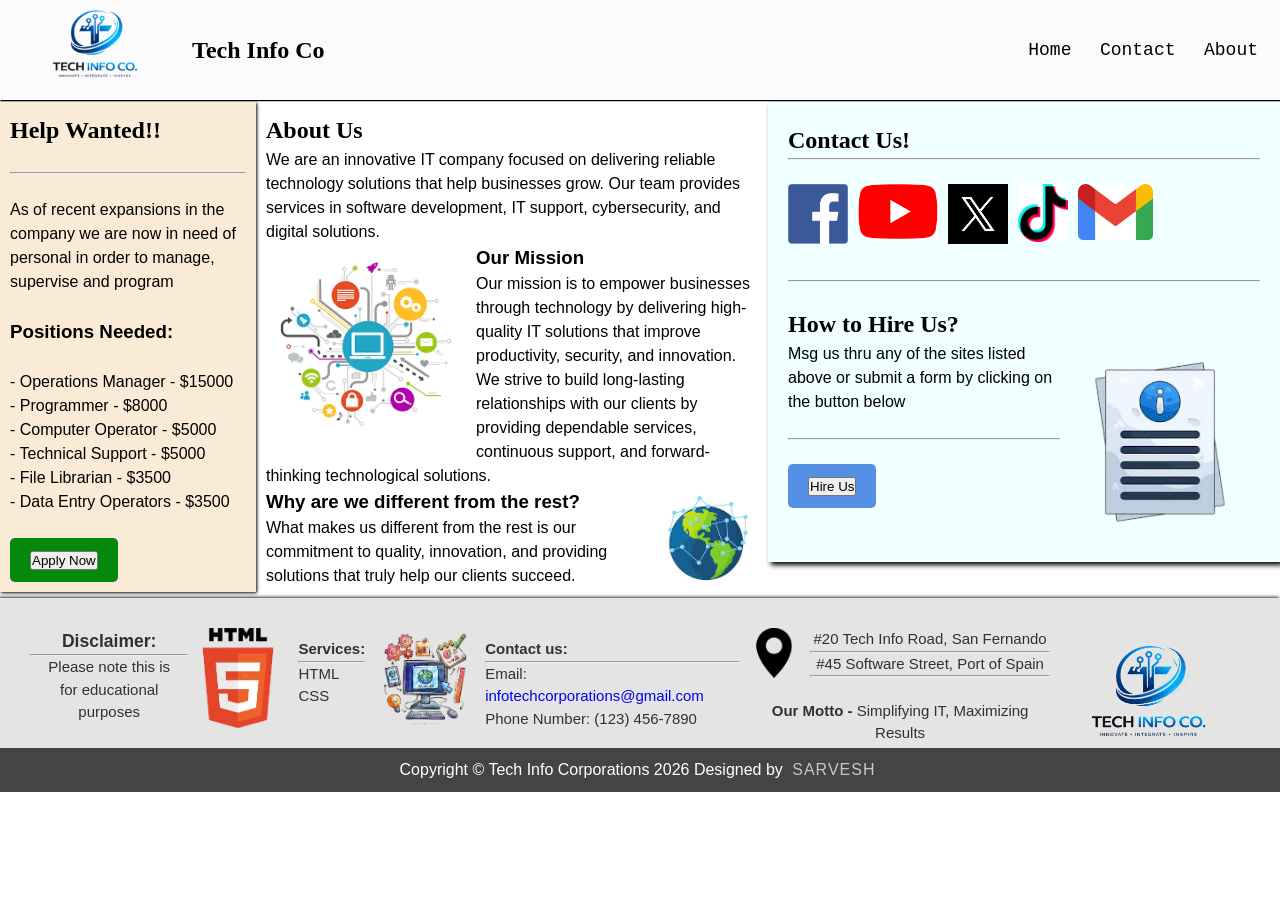
<file: index.html>
<!DOCTYPE html>
<html>
    <head>
        <title>Tech Info Corporations</title>
        <link rel="icon" type="image/png" href="techlogo.png">
        <link rel="stylesheet" href="style.css">
        <link rel="preconnect" href="https://fonts.googleapis.com">
        <link rel="preconnect" href="https://fonts.gstatic.com" crossorigin>
        <link href="https://fonts.googleapis.com/css2?family=Roboto:ital,wght@0,100..900;1,100..900&family=Titillium+Web:ital,wght@0,200;0,300;0,400;0,600;0,700;0,900;1,200;1,300;1,400;1,600;1,700&display=swap" rel="stylesheet">

    </head>
    <body>
        <header class="site-header">
            <div class="site-branding">
                <a href="index.html" class="logo"><img src="techlogo.png" height="100px"></a>
                <h2>Tech Info Co</h2>
            </div>
            <nav class="header-right">
                <a class="active" href="index.html">Home</a>
                <a href="mailto:infotechcorporations@gmail.com">Contact</a>
                <a href="#about">About</a>
            <nav>
           
         
        </header>
        <hr>
        <main>
            <aside>
                <div class="box" id="apply">
                    <h2>Help Wanted!!</h2>
                    <br>
                    <hr>
                    <br>
                    <p>As of recent expansions in the company we are now in need of personal in order to manage, supervise and program</p>
                    <br>
                    <h3>Positions Needed:</h3>
                    <br>
                    <ul>
                        <li> -  Operations Manager - $15000</li>
                        <li> -  Programmer  - $8000</li>
                        <li> -  Computer Operator - $5000</li>
                        <li> -  Technical Support - $5000</li>
                        <li> -  File Librarian - $3500</li>
                        <li> -  Data Entry Operators - $3500</li>
                    </ul>
                    <br>
                    <a href="https://forms.gle/V12DjmrJ7vtin9fW9" target="_blank">
                        <div class="button">
                            <button width="500px">
                                Apply Now
                            </button>
                        </div>
                    </a>
                </div>
                
            </aside>
            
            <section id="about">
                <h2>About Us</h2>
                <p>We are an innovative IT company focused on delivering reliable technology solutions that help businesses grow. Our team provides services in software development, IT support, cybersecurity, and digital solutions.</p>
                <img src="it.png" height="200px" id="it">
                <h3>Our Mission</h3>
                <p>Our mission is to empower businesses through technology by delivering high-quality IT solutions that improve productivity, security, and innovation. We strive to build long-lasting relationships with our clients by providing dependable services, continuous support, and forward-thinking technological solutions.</p>
                <img src="globe.jpg" height="100px" id="globe">
                <h3>Why are we different from the rest?</h3>
                <p>What makes us different from the rest is our commitment to quality, innovation, and providing solutions that truly help our clients succeed.</p>
              

            </section>
            <article>
                <h2>Contact Us!</h2>
                <hr>
                <br>
                <a href="https://www.facebook.com/profile.php?id=61583038389165#" target="_blank">
                    <img src="face.png" id="fb" width="60px">
                </a>
                <a href="https://www.youtube.com/channel/UCWPPsLNs96TgKwLWQN8V7Dw" target="_blank">
                    <img src="yt.png" id="fb" width="80px">
                </a>
                <a href="https://x.com/TechInfoCo36615" target="_blank">
                    <img src="x.png" id="fb" width="60px">
                </a>
                <a href="https://www.tiktok.com/@infotechcorps" target="_blank">
                    <img src="tiktok.png" id="fb" width="50px">
                </a>
                <a href="mailto:infotechcorporations@gmail.com">
                    <img src="gmail.png" id="fb" width="75px">
                </a>
                <br>
                <br>
                <br>
                <br>
                <hr>
                <br>
                <h2> How to Hire Us?</h2>
                <img src="form.png" width="200px" id="app">
                <p>Msg us thru any of the sites listed above or submit a form by clicking on the button below</p>
                <br>
                <hr>
                <br>
                <a href="//forms.gle/ZXDJJJ83thzmFpG59" target="_blank">
                    <div class="hire">  
                        <button> Hire Us</button>
                    </div>
                </a>
            </article>

        
        <footer>
            <div id="fc3">
                <h3>Disclaimer:</h3>
                <hr>
                <p>Please note this is</p>
                <p>for educational purposes</p>
            </div>
            <br>
            <img src="html.png" alt="Html Logo" width="100px" height="100px">
            <div id="fc2">
                <h4>Services:</h4>
                <hr>
                <p>HTML</p>
                <p>CSS</p>
                <br>
                
            </div>
            <img src="Computer.png" height="100px">
            <div id="fc">
                <h4>Contact us: </h4>
                <hr>
                <p>Email: <a href="mailto:infotechcorporations@gmail.com">infotechcorporations@gmail.com</a></p>
                
                <p>Phone Number: (123) 456-7890</p>
            </div>            
            <div id="fc4">
                <img src="location.png" height="50px" id="li">
                <span>#20 Tech Info Road, San Fernando</span>
                <hr>
                <span>#45 Software Street, Port of Spain</span>
                <hr>
                <br>
                <p><b>Our Motto -</b> Simplifying IT, Maximizing Results</p>
            </div>
            <div id="fc5">
                <img src="techlogo.png" alt="Company Logo" width="200px">
            </div>
        </footer>
        <div class="design">
            <p>Copyright &copy Tech Info Corporations 2026 Designed by <span class="designer">Sarvesh</span> </p>
        </div>



    </body> 


</html>
</file>
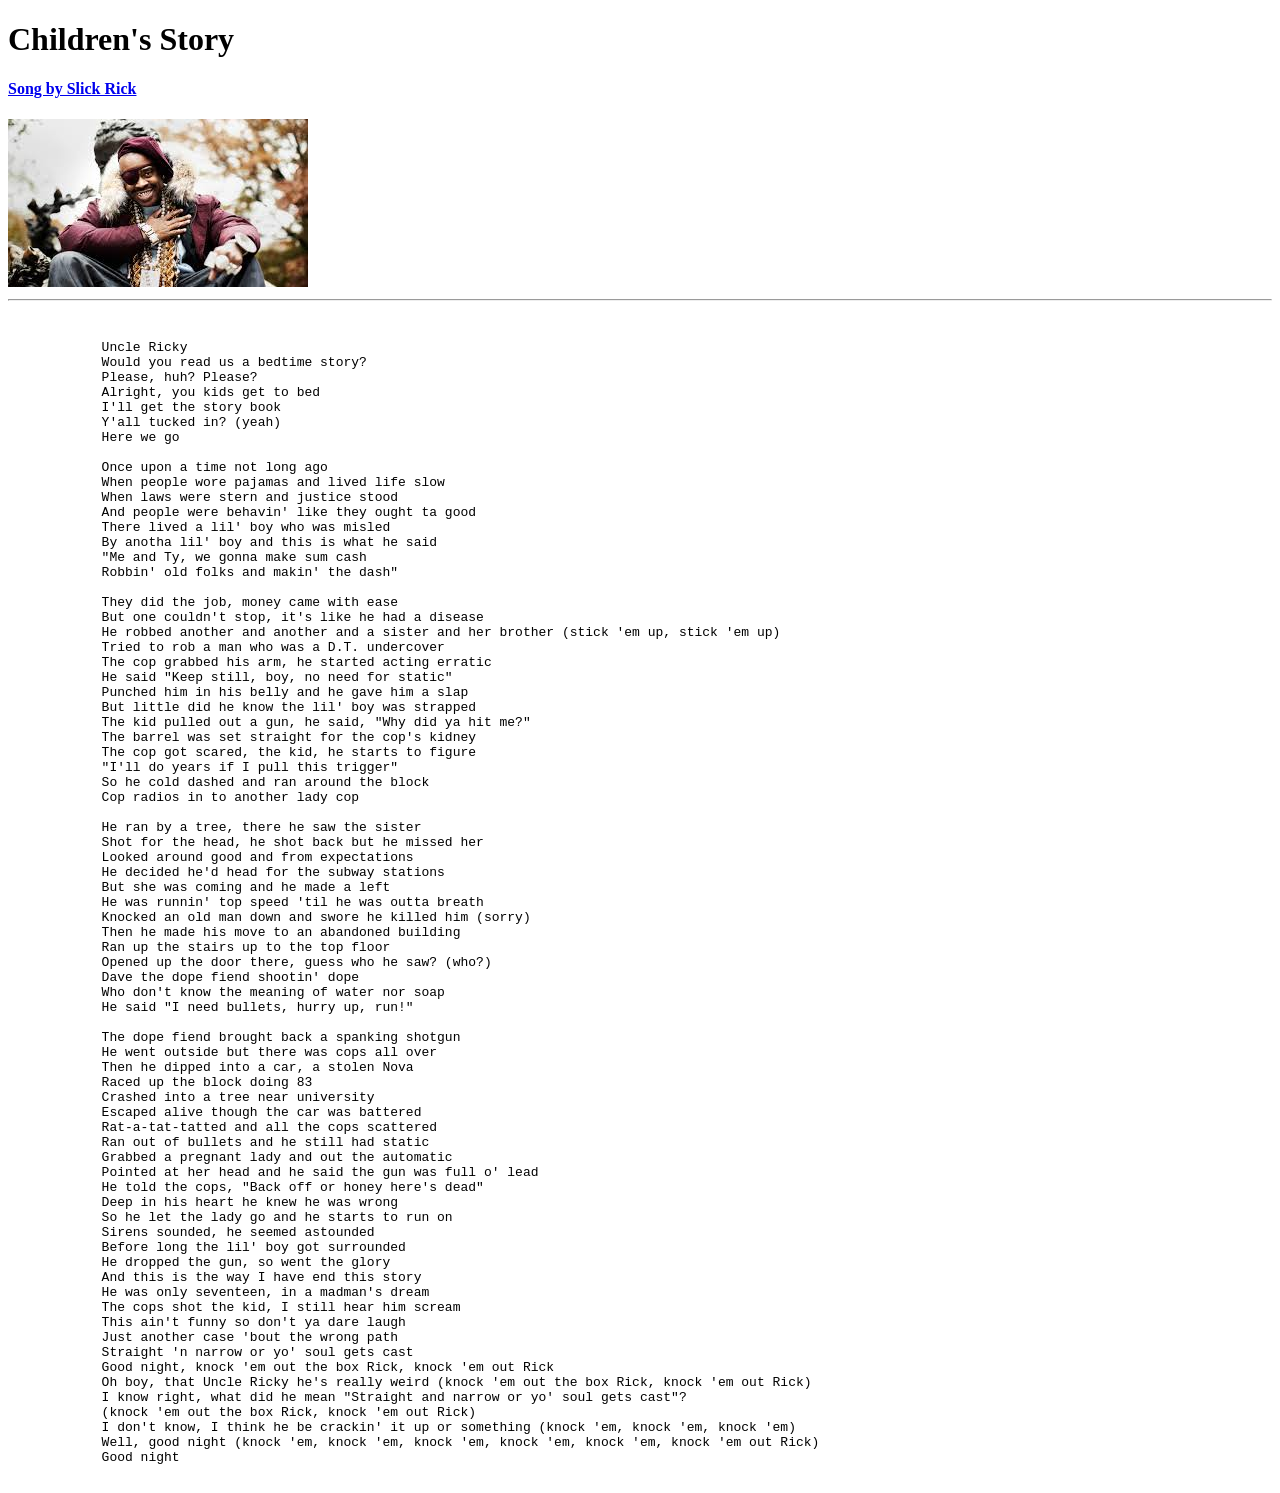
<file: lyrics.html>
<!DOCTYPE html>
<html>
    <head
        ><title>Lyrics</title>
    </head>
    <body>
        <h1>Children's Story</h1>
        <a href="https://www.youtube.com/watch?v=HjNTu8jdukA" target="_blank" title="Orginal video"><h4>Song by Slick Rick</h4></a>
        <a href="https://www.youtube.com/watch?v=HjNTu8jdukA" target="_blank" title="Orginal video">
        <img src="ss.jpg">
        </a>
        <hr>
        <br>
        <pre>
            Uncle Ricky
            Would you read us a bedtime story?
            Please, huh? Please?
            Alright, you kids get to bed
            I'll get the story book
            Y'all tucked in? (yeah)
            Here we go

            Once upon a time not long ago
            When people wore pajamas and lived life slow
            When laws were stern and justice stood
            And people were behavin' like they ought ta good
            There lived a lil' boy who was misled
            By anotha lil' boy and this is what he said
            "Me and Ty, we gonna make sum cash
            Robbin' old folks and makin' the dash"

            They did the job, money came with ease
            But one couldn't stop, it's like he had a disease
            He robbed another and another and a sister and her brother (stick 'em up, stick 'em up)
            Tried to rob a man who was a D.T. undercover
            The cop grabbed his arm, he started acting erratic
            He said "Keep still, boy, no need for static"
            Punched him in his belly and he gave him a slap
            But little did he know the lil' boy was strapped
            The kid pulled out a gun, he said, "Why did ya hit me?"
            The barrel was set straight for the cop's kidney
            The cop got scared, the kid, he starts to figure
            "I'll do years if I pull this trigger"
            So he cold dashed and ran around the block
            Cop radios in to another lady cop

            He ran by a tree, there he saw the sister
            Shot for the head, he shot back but he missed her
            Looked around good and from expectations
            He decided he'd head for the subway stations
            But she was coming and he made a left
            He was runnin' top speed 'til he was outta breath
            Knocked an old man down and swore he killed him (sorry)
            Then he made his move to an abandoned building
            Ran up the stairs up to the top floor
            Opened up the door there, guess who he saw? (who?)
            Dave the dope fiend shootin' dope
            Who don't know the meaning of water nor soap
            He said "I need bullets, hurry up, run!"

            The dope fiend brought back a spanking shotgun
            He went outside but there was cops all over
            Then he dipped into a car, a stolen Nova
            Raced up the block doing 83
            Crashed into a tree near university
            Escaped alive though the car was battered
            Rat-a-tat-tatted and all the cops scattered
            Ran out of bullets and he still had static
            Grabbed a pregnant lady and out the automatic
            Pointed at her head and he said the gun was full o' lead
            He told the cops, "Back off or honey here's dead"
            Deep in his heart he knew he was wrong
            So he let the lady go and he starts to run on
            Sirens sounded, he seemed astounded
            Before long the lil' boy got surrounded
            He dropped the gun, so went the glory
            And this is the way I have end this story
            He was only seventeen, in a madman's dream
            The cops shot the kid, I still hear him scream
            This ain't funny so don't ya dare laugh
            Just another case 'bout the wrong path
            Straight 'n narrow or yo' soul gets cast
            Good night, knock 'em out the box Rick, knock 'em out Rick
            Oh boy, that Uncle Ricky he's really weird (knock 'em out the box Rick, knock 'em out Rick)
            I know right, what did he mean "Straight and narrow or yo' soul gets cast"?
            (knock 'em out the box Rick, knock 'em out Rick)
            I don't know, I think he be crackin' it up or something (knock 'em, knock 'em, knock 'em)
            Well, good night (knock 'em, knock 'em, knock 'em, knock 'em, knock 'em, knock 'em out Rick)
            Good night
        </pre>
    </body>
    </html>
</file>
<file: style.css>
*{
    box-sizing:border-box;
}

body{
    margin:0px;
}

.site-header {
  overflow: hidden; /* Recommended for float layouts */
  background-color: #fbfbfb; /* Add a background color */
  padding: 10px 10px; /* Add some internal spacing */
  display: flex; /* Use flexbox for easy alignment */
  justify-content: space-between;/* Pushes logo to left, nav to right */
  align-items: center; /* Vertically centers the items */
  box-shadow: 1px 1px 1px;
}

/* Style the links inside the header */
.site-header a {
  color: black;
  text-align: center;
  font-family: 'Courier New', Courier, monospace;
  padding: 12px;
  text-decoration: none; /* Remove default underline from links */
  font-size: 18px;
  line-height: 25px;
  border-radius: 4px;
}
.header-title-logo::after {
    content: "Website Name";
    margin-left: 10px;
    vertical-align: middle;
}

.site-logo {
    margin-right: 5px; /* Reduces space to the right of the logo */
}
.site-branding {
    display: flex;
    align-items: center; /* Centers logo and text vertically */
    gap: 10px; /* Controls the space between logo and text */
}

h2{
    font-family:Georgia, 'Times New Roman', Times, serif
}
/* Style the logo */
.site-header .logo {
  font-size: 25px;
  font-weight: bold;
}
header{
    background-color: rgb(152, 160, 222);
    background-repeat: no-repeat;
    background-size: cover;
    height: 100px;
    backface-visibility: 50%;
}
.site-header {
  /* other styles... */
  position: fixed; /* or 'sticky' */
  top: 0; /* Positions the header at the top of the viewport */
  width: 100%; /* Ensures the header spans the full width */
  z-index: 999; /* Ensures the header stays on top of other content */
}

/* Add margin to the body to prevent content from hiding behind the sticky header */
body {
  margin-top: 100px; /* Adjust this value to match your header's height */
}

.button {
  display: flex;
  justify-content: center; /* Centers horizontally */
  align-items: center;     /* Centers vertically */
           
}

.button {
  background-color: #05890c; /* Button background color */
  color: white; /* Text color */
  padding: 10px 20px; /* Space between text and border */
  border: none; /* Remove default border */
  border-radius: 5px; /* Rounded corners */
  font-size: 1rem; /* Text size */
  cursor: pointer; /* Change mouse cursor to a hand on hover */
  text-align: center; /* Center the text */
  text-decoration: none; /* Remove underline for <a> elements used as buttons */
  display: inline-block; /* Allows padding and margin on anchor tags */
}

.button:hover {
  background-color: #035f21; /* Darker background on hover */
    
}

#fb:active{
    transform: translateY(2px); /* Slight movement down to simulate being pressed */
  box-shadow: none; /* Remove shadow when pressed */
    
}

article{
    background-color:azure;
    box-shadow: 3px 3px 5px;
}
#fb{
    float:left;
    margin-right:10px;
}

#globe{
    float:right;
    margin-left: 10px;
}

#it{
    float:left;
    margin-right: 10px;
}

.button:active {
  transform: translateY(1px); /* Slight movement down to simulate being pressed */
  box-shadow: none; /* Remove shadow when pressed */
}

.button:focus {
  outline: 2px solid #036323; /* Visible outline for keyboard users */
  outline-offset: 2px;
}
aside{
    background-color: antiquewhite;
    overflow: hidden;
    box-shadow: 1px 1px 3px;
}

#app{
    float: right;
}


aside{
    width:20%;
    height:20%;
    float:left;
    padding:10px;
}

section{
    width:40%;
    float:left;
    padding:10px;
}
article{
    width:40%;
    float:left;
    padding:20px;
}

.hire {
  display: flex;
  justify-content: center; /* Centers horizontally */
  align-items: center;     /* Centers vertically */
           
}

.hire {
  background-color: #5490e3; /* Button background color */
  color: white; /* Text color */
  padding: 10px 20px; /* Space between text and border */
  border: none; /* Remove default border */
  border-radius: 5px; /* Rounded corners */
  font-size: 1rem; /* Text size */
  cursor: pointer; /* Change mouse cursor to a hand on hover */
  text-decoration: none; /* Remove underline for <a> elements used as buttons */
  display: inline-block; /* Allows padding and margin on anchor tags */
}

.hire:hover {
  background-color: #32008a; /* Darker background on hover */
    
}

.hire:active{
    transform: translateY(2px); /* Slight movement down to simulate being pressed */
  box-shadow: none; /* Remove shadow when pressed */
}
footer{
    display:block;
    clear:both;
    background-color:gray;
    text-align:center;
    padding:25px;
}

@import url('https://fonts.googleapis.com/css2?family=Poppins:wght@300;400;500;600;700&display=swap');
body{
	line-height: 1.5;
	font-family: 'Poppins', sans-serif;
}
*{
	margin:0;
	padding:0;
	box-sizing: border-box;
}
.container{
	max-width: 1170px;
	margin:auto;
}
.row{
	display: flex;
	flex-wrap: wrap;
}
ul{
	list-style: none;
}
footer {
    box-shadow: -1px -1px 3px;
    margin-bottom: 0px; 
    padding: 30px; /* Adds space inside the footer */
    background-color: #e4e4e4; /* Sets a light grey background color */
    color: #313131; /* Sets the text color */
    display: flex;
    height: 150px;
    width:100%;

    bottom: 0px;
    font-size: 15px; /* Adjusts the font size */
    width: 100%; /* Ensures the footer spans the full width */
}
.tc{
    float: right;
}

#fc{
    text-align: left;
    padding: 10px;
    display:block; 

}

#fc2{
    text-align: left;
    padding: 10px;
    display: block;
}
footer a {
    text-decoration: none; /* Removes the default link underline */
}

footer a:hover {
    text-decoration: underline; /* Adds an underline on hover */
}

.design{
    background-color: rgb(69, 68, 68);
    padding: 10px;
    text-align: center;
    
}


#li{
    float: left;
    margin-right: 10px;
}

#fc5{
    display: flexbox;
    float: right;
    align-items: center;
}
.design{
    color:white;
}
.designer{
    font-family:Verdana, Geneva, Tahoma, sans-serif;
    opacity:0.7;
    text-transform: uppercase;
    letter-spacing: 1px;
    font-weight: 400px;
    margin: 0px 5px;
}

@media screen and(max-width:600px){
    aside,section,article{
        width:100%;
    }
}
</file>
